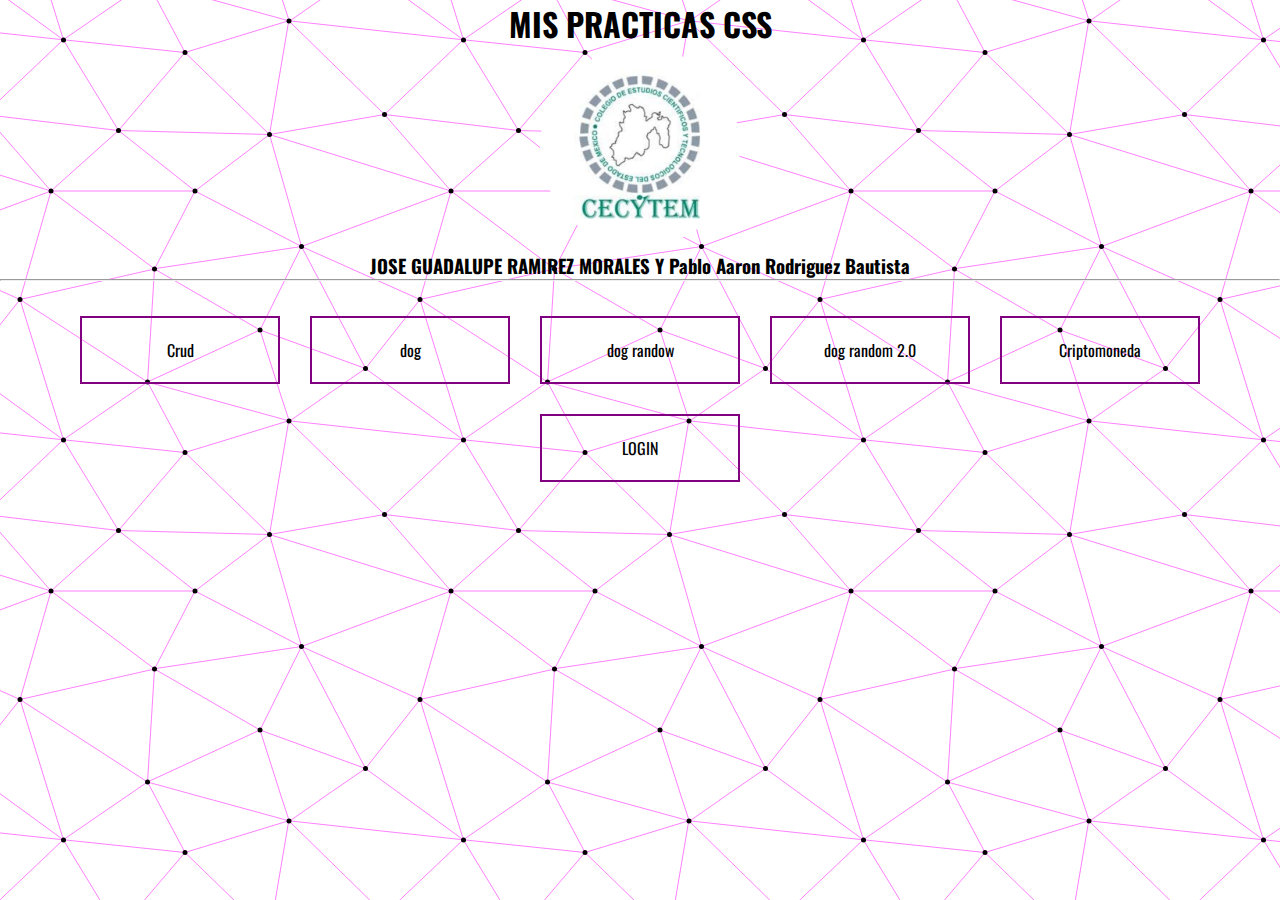
<file: index.html>
<!DOCTYPE html>
<html lang="en">

<head>
    <meta charset="UTF-8" />
    <meta http-equiv="X-UA-Compatible" content="IE=edge" />
    <meta name="viewport" content="width=device-width, initial-scale=1.0" />
    <title>MIS PRACTICAS CSS SEGUNDO PARCIAL</title>
    <link rel="stylesheet" href="style.css" />
    <link rel="preconnect" href="https://fonts.googleapis.com" />
    <link rel="preconnect" href="https://fonts.gstatic.com" crossorigin />
    <link href="https://fonts.googleapis.com/css2?family=Oswald&display=swap" rel="stylesheet" />
</head>

<body>
    <header>
        <h1>MIS PRACTICAS CSS</h1>
        <img src="cecytem.png" alt="" />
        <h3>JOSE GUADALUPE RAMIREZ MORALES Y Pablo Aaron Rodriguez Bautista</h3>
    </header>
    <hr />
    <ul>
        <li><a href="/crud/index.html">Crud</a></li>
        <li><a href="/dog/index.html">dog</a></li>
        <li><a href="/random/index.html">dog randow</a></li>
        <li><a href="dog random/index.html">dog random 2.0</a></li>
        <li><a href="/criptomonedas/index.html">Criptomoneda</a></li>
        <li><a href="login/index.html">LOGIN</a></li>
    </ul>
</body>

</html>
</file>
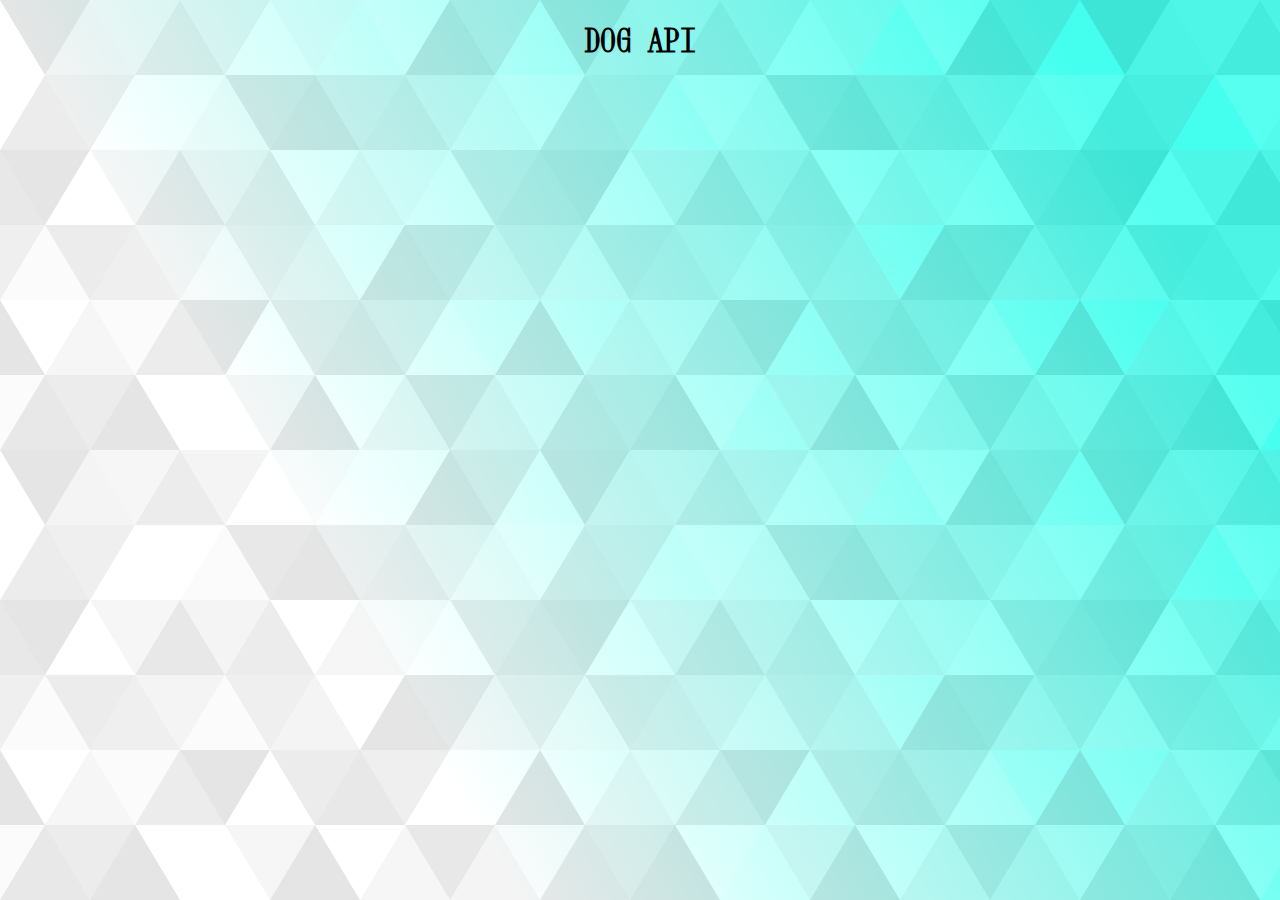
<file: dog/index.html>
<!DOCTYPE html>
<html lang="en">

<head>
    <meta charset="UTF-8">
    <meta http-equiv="X-UA-Compatible" content="IE=edge">
    <meta name="viewport" content="width=device-width, initial-scale=1.0">
    <title>Dog API</title>
    <link rel="preconnect" href="https://fonts.googleapis.com">
    <link rel="preconnect" href="https://fonts.gstatic.com" crossorigin>
    <link href="https://fonts.googleapis.com/css2?family=Oswald&family=Xanh+Mono:ital@1&display=swap" rel="stylesheet">
    <link rel="stylesheet" href="style.css">
</head>

<body onload="changeDog()">
    <center>
        <h1>DOG API</h1>
        <div id="imageDog"></div>
    </center>
    <script src="main.js"></script>
</body>

</html>
</file>
<file: style.css>
* {
    margin: 0;
    padding: 0;
    box-sizing: border-box;
}

body {
    background-color: #FFFFFF;
background-image: url("data:image/svg+xml,%3Csvg xmlns='http://www.w3.org/2000/svg' width='400' height='400' viewBox='0 0 800 800'%3E%3Cg fill='none' stroke='%23FF00FF' stroke-width='1'%3E%3Cpath d='M769 229L1037 260.9M927 880L731 737 520 660 309 538 40 599 295 764 126.5 879.5 40 599-197 493 102 382-31 229 126.5 79.5-69-63'/%3E%3Cpath d='M-31 229L237 261 390 382 603 493 308.5 537.5 101.5 381.5M370 905L295 764'/%3E%3Cpath d='M520 660L578 842 731 737 840 599 603 493 520 660 295 764 309 538 390 382 539 269 769 229 577.5 41.5 370 105 295 -36 126.5 79.5 237 261 102 382 40 599 -69 737 127 880'/%3E%3Cpath d='M520-140L578.5 42.5 731-63M603 493L539 269 237 261 370 105M902 382L539 269M390 382L102 382'/%3E%3Cpath d='M-222 42L126.5 79.5 370 105 539 269 577.5 41.5 927 80 769 229 902 382 603 493 731 737M295-36L577.5 41.5M578 842L295 764M40-201L127 80M102 382L-261 269'/%3E%3C/g%3E%3Cg fill='%23000000'%3E%3Ccircle cx='769' cy='229' r='5'/%3E%3Ccircle cx='539' cy='269' r='5'/%3E%3Ccircle cx='603' cy='493' r='5'/%3E%3Ccircle cx='731' cy='737' r='5'/%3E%3Ccircle cx='520' cy='660' r='5'/%3E%3Ccircle cx='309' cy='538' r='5'/%3E%3Ccircle cx='295' cy='764' r='5'/%3E%3Ccircle cx='40' cy='599' r='5'/%3E%3Ccircle cx='102' cy='382' r='5'/%3E%3Ccircle cx='127' cy='80' r='5'/%3E%3Ccircle cx='370' cy='105' r='5'/%3E%3Ccircle cx='578' cy='42' r='5'/%3E%3Ccircle cx='237' cy='261' r='5'/%3E%3Ccircle cx='390' cy='382' r='5'/%3E%3C/g%3E%3C/svg%3E");
    color: black;
    text-align: center;
    font-family: 'Oswald', sans-serif;
}

img {
    width: 200px;
    height: 200px;
    border-radius: 100px;
}

ul {
    list-style: none;
    display: flex;
    justify-content: center;
    flex-flow: row wrap;
    padding: 20px;
}

a {
    text-decoration: none;
    color: black;
    display: block;
    width: 200px;
    padding: 20px;
    margin: 20px auto;
    border: 2px solid purple;
    margin: 15px;
}

a:hover {
    box-shadow: 0 0 20px purple;
    transform: scale(1, 1);
}
</file>
<file: dog/style.css>
body {
    background-color: #ffffff;
    background-image: url("data:image/svg+xml,%3Csvg xmlns='http://www.w3.org/2000/svg' width='100%25'%3E%3Cdefs%3E%3ClinearGradient id='a' gradientUnits='userSpaceOnUse' x1='0' x2='0' y1='0' y2='100%25' gradientTransform='rotate(240)'%3E%3Cstop offset='0' stop-color='%23ffffff'/%3E%3Cstop offset='1' stop-color='%234FE'/%3E%3C/linearGradient%3E%3Cpattern patternUnits='userSpaceOnUse' id='b' width='540' height='450' x='0' y='0' viewBox='0 0 1080 900'%3E%3Cg fill-opacity='0.1'%3E%3Cpolygon fill='%23444' points='90 150 0 300 180 300'/%3E%3Cpolygon points='90 150 180 0 0 0'/%3E%3Cpolygon fill='%23AAA' points='270 150 360 0 180 0'/%3E%3Cpolygon fill='%23DDD' points='450 150 360 300 540 300'/%3E%3Cpolygon fill='%23999' points='450 150 540 0 360 0'/%3E%3Cpolygon points='630 150 540 300 720 300'/%3E%3Cpolygon fill='%23DDD' points='630 150 720 0 540 0'/%3E%3Cpolygon fill='%23444' points='810 150 720 300 900 300'/%3E%3Cpolygon fill='%23FFF' points='810 150 900 0 720 0'/%3E%3Cpolygon fill='%23DDD' points='990 150 900 300 1080 300'/%3E%3Cpolygon fill='%23444' points='990 150 1080 0 900 0'/%3E%3Cpolygon fill='%23DDD' points='90 450 0 600 180 600'/%3E%3Cpolygon points='90 450 180 300 0 300'/%3E%3Cpolygon fill='%23666' points='270 450 180 600 360 600'/%3E%3Cpolygon fill='%23AAA' points='270 450 360 300 180 300'/%3E%3Cpolygon fill='%23DDD' points='450 450 360 600 540 600'/%3E%3Cpolygon fill='%23999' points='450 450 540 300 360 300'/%3E%3Cpolygon fill='%23999' points='630 450 540 600 720 600'/%3E%3Cpolygon fill='%23FFF' points='630 450 720 300 540 300'/%3E%3Cpolygon points='810 450 720 600 900 600'/%3E%3Cpolygon fill='%23DDD' points='810 450 900 300 720 300'/%3E%3Cpolygon fill='%23AAA' points='990 450 900 600 1080 600'/%3E%3Cpolygon fill='%23444' points='990 450 1080 300 900 300'/%3E%3Cpolygon fill='%23222' points='90 750 0 900 180 900'/%3E%3Cpolygon points='270 750 180 900 360 900'/%3E%3Cpolygon fill='%23DDD' points='270 750 360 600 180 600'/%3E%3Cpolygon points='450 750 540 600 360 600'/%3E%3Cpolygon points='630 750 540 900 720 900'/%3E%3Cpolygon fill='%23444' points='630 750 720 600 540 600'/%3E%3Cpolygon fill='%23AAA' points='810 750 720 900 900 900'/%3E%3Cpolygon fill='%23666' points='810 750 900 600 720 600'/%3E%3Cpolygon fill='%23999' points='990 750 900 900 1080 900'/%3E%3Cpolygon fill='%23999' points='180 0 90 150 270 150'/%3E%3Cpolygon fill='%23444' points='360 0 270 150 450 150'/%3E%3Cpolygon fill='%23FFF' points='540 0 450 150 630 150'/%3E%3Cpolygon points='900 0 810 150 990 150'/%3E%3Cpolygon fill='%23222' points='0 300 -90 450 90 450'/%3E%3Cpolygon fill='%23FFF' points='0 300 90 150 -90 150'/%3E%3Cpolygon fill='%23FFF' points='180 300 90 450 270 450'/%3E%3Cpolygon fill='%23666' points='180 300 270 150 90 150'/%3E%3Cpolygon fill='%23222' points='360 300 270 450 450 450'/%3E%3Cpolygon fill='%23FFF' points='360 300 450 150 270 150'/%3E%3Cpolygon fill='%23444' points='540 300 450 450 630 450'/%3E%3Cpolygon fill='%23222' points='540 300 630 150 450 150'/%3E%3Cpolygon fill='%23AAA' points='720 300 630 450 810 450'/%3E%3Cpolygon fill='%23666' points='720 300 810 150 630 150'/%3E%3Cpolygon fill='%23FFF' points='900 300 810 450 990 450'/%3E%3Cpolygon fill='%23999' points='900 300 990 150 810 150'/%3E%3Cpolygon points='0 600 -90 750 90 750'/%3E%3Cpolygon fill='%23666' points='0 600 90 450 -90 450'/%3E%3Cpolygon fill='%23AAA' points='180 600 90 750 270 750'/%3E%3Cpolygon fill='%23444' points='180 600 270 450 90 450'/%3E%3Cpolygon fill='%23444' points='360 600 270 750 450 750'/%3E%3Cpolygon fill='%23999' points='360 600 450 450 270 450'/%3E%3Cpolygon fill='%23666' points='540 600 630 450 450 450'/%3E%3Cpolygon fill='%23222' points='720 600 630 750 810 750'/%3E%3Cpolygon fill='%23FFF' points='900 600 810 750 990 750'/%3E%3Cpolygon fill='%23222' points='900 600 990 450 810 450'/%3E%3Cpolygon fill='%23DDD' points='0 900 90 750 -90 750'/%3E%3Cpolygon fill='%23444' points='180 900 270 750 90 750'/%3E%3Cpolygon fill='%23FFF' points='360 900 450 750 270 750'/%3E%3Cpolygon fill='%23AAA' points='540 900 630 750 450 750'/%3E%3Cpolygon fill='%23FFF' points='720 900 810 750 630 750'/%3E%3Cpolygon fill='%23222' points='900 900 990 750 810 750'/%3E%3Cpolygon fill='%23222' points='1080 300 990 450 1170 450'/%3E%3Cpolygon fill='%23FFF' points='1080 300 1170 150 990 150'/%3E%3Cpolygon points='1080 600 990 750 1170 750'/%3E%3Cpolygon fill='%23666' points='1080 600 1170 450 990 450'/%3E%3Cpolygon fill='%23DDD' points='1080 900 1170 750 990 750'/%3E%3C/g%3E%3C/pattern%3E%3C/defs%3E%3Crect x='0' y='0' fill='url(%23a)' width='100%25' height='100%25'/%3E%3Crect x='0' y='0' fill='url(%23b)' width='100%25' height='100%25'/%3E%3C/svg%3E");
    background-attachment: fixed;
    background-size: cover;
    font-family: 'Xanh Mono', monospace;
}

#imageDog {
    margin: 2px solid black;
}
</file>
